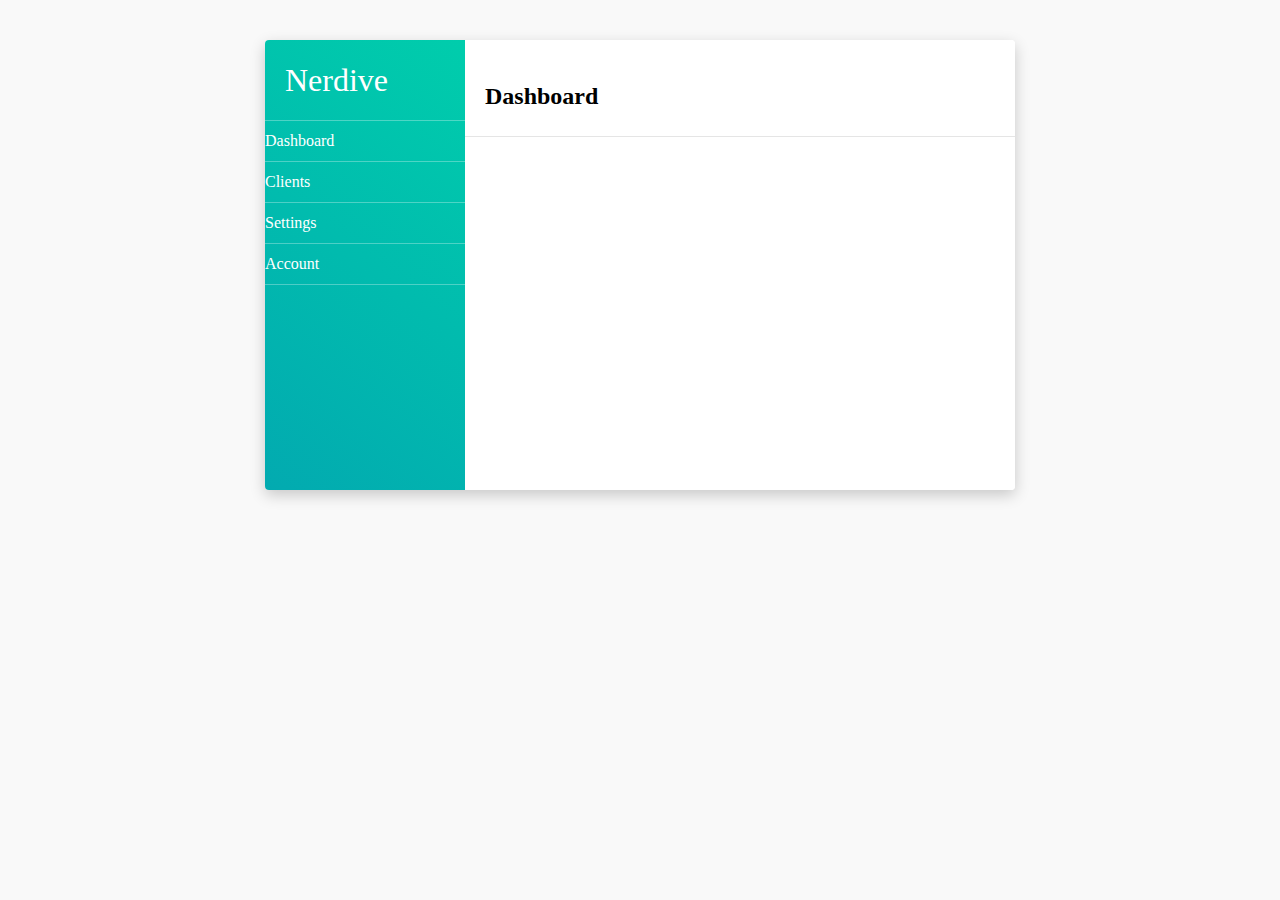
<file: account/index.html>
<!DOCTYPE html>
<html lang="nl">
<head>
    <meta charset="utf-8">
    <title>The Gram</title>
    <meta name="author" content="Sohil Alami MD1A">
    <meta name="viewport" content="width=device-width, initial-scale= 1.0">
    <link rel="stylesheet" href="style.css">
</head>
<body>
<div class="app" ng-app="nerdive" ng-controller="neriveCtrl">
  <div class="left-panel">
    <div class="logo">
      Nerdive
    </div>
    <nav>
      <a href="#" ng-class="{'active': page == 'Dashboard'}" ng-click="page = 'Dashboard'"><i class="fa fa-bolt" aria-hidden="true"></i><span>Dashboard</span></a>
      <a href="#" ng-class="{'active': page == 'Clients'}" ng-click="page = 'Clients'"><i class="fa fa-users" aria-hidden="true"></i><span>Clients</span></a>
      <a href="#" ng-class="{'active': page == 'Settings'}" ng-click="page = 'Settings'"><i class="fa fa-gear" aria-hidden="true"></i><span>Settings</span></a>
      <a href="#" ng-class="{'active': page == 'Account'}" ng-click="page = 'Account'"><i class="fa fa-user-circle" aria-hidden="true"></i><span>Account</span></a>
    </nav>
  </div>
  <div class="right-panel">
    <div class="page-container" ng-class="showPage()">
      <div class="page">
        <h1>Dashboard</h1>
        <canvas id="myChart" width="400" height="400"></canvas>
      </div>
      <div class="page">
        <h1>Clients</h1>
      </div>
      <div class="page">
        <h1>Settings</h1>
      </div>
      <div class="page">
        <h1>Account</h1>
      </div>
    </div>
  </div>
</div>
<div class="js">
  <script src="script.js"></script>
</div>
</body>
</html>
</file>
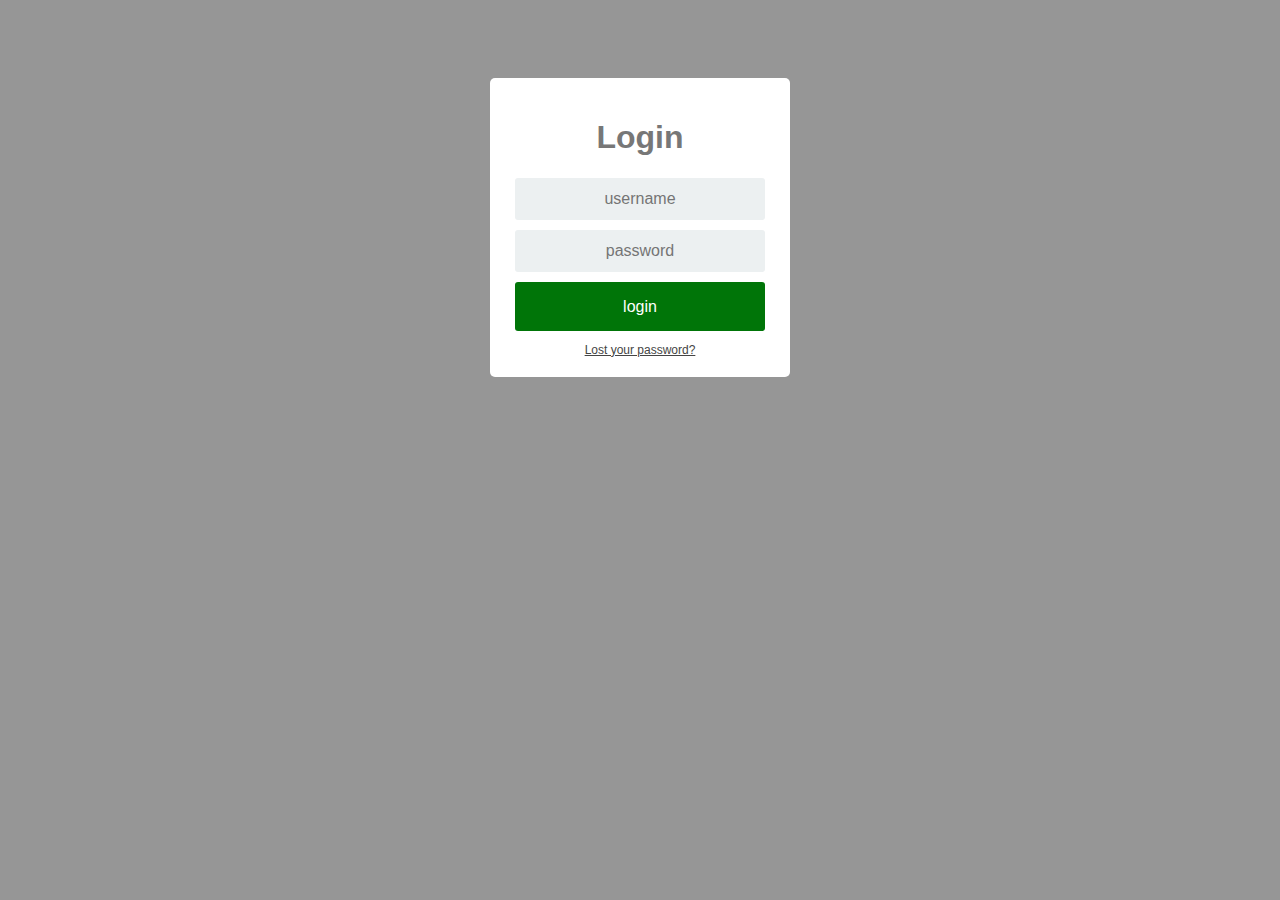
<file: log in/index.html>
<!DOCTYPE html>
<html lang="en" dir="ltr"><head><meta http-equiv="Content-Type" content="text/html; charset=UTF-8">
    <link rel="stylesheet" href="style.css">

    <meta name="author" content="Sohil Alami MG1A">
    <title>The Gram</title>
  </head>
    <body>
      <div class="login">
        <div class="login-screen">
          <div class="app-title">
            <h1>Login</h1>
          </div>
    
          <div class="login-form">
            <div class="control-group">
            <input type="text" class="login-field" value="" placeholder="username" id="login-name">
            <label class="login-field-icon fui-user" for="login-name"></label>
            </div>
    
            <div class="control-group">
            <input type="password" class="login-field" value="" placeholder="password" id="login-pass">
            <label class="login-field-icon fui-lock" for="login-pass"></label>
            </div>
    
            <a class="btn btn-primary btn-large btn-block" href="#">login</a>
            <a class="login-link" href="#">Lost your password?</a>
          </div>
        </div>
      </div>
    </body>
 </html>
</file>
<file: account/style.css>
body {
	font-family:'Source Sans Pro';
	background:#f9f9f9;
  }
  h1 {
	padding:0 20px;
	font-size:24px;
	line-height:80px;
	border-bottom:1px solid rgba(0,0,0,0.1);
	box-sizing:border-box;
  }
  .app {
	position:relative;
	margin:40px auto;
	max-width:750px;
	height:450px;
	background:#fff;
	box-shadow:0 5px 15px rgba(0,0,0,0.2);
	border-radius:4px;
	overflow:hidden;
  }
  .left-panel,
  .right-panel {
	position:absolute;
	top:0;
	left:0;
	bottom:0;
	box-sizing:border-box;
	overflow:hidden;
  }
  .left-panel {
	width:calc(100% - 550px);
	color:#fff;
	background: #02AAB0;
	min-width:60px;
	background: -webkit-linear-gradient(37deg , #02AAB0 , #00CDAC); 
	background: linear-gradient(37deg , #02AAB0 , #00CDAC);
  }
  .right-panel {
	left:auto;
	right:0;
	width:calc(100% - 60px);
	max-width:550px;
	background:#fff;
  }
  .logo {
	padding:0 20px;
	font-size:32px;
	font-weight:100;
	line-height:80px;
	border-bottom:1px solid rgba(255,255,255,0.3);
	transition:0.5s;
  }
  @media (max-width:700px) {
	.logo {
	  margin-top:-80px;
	}
  }
  nav {
	overflow:hidden;
  }
  nav a {
	position:relative;
	padding:0;
	line-height:40px;
	color:#fff;
	border-bottom:1px solid rgba(255,255,255,0.3);
	box-sizing:border-box;
	text-decoration:none;
	display:block;
  }
  nav a i {
	width:40px;
	text-align:center;
  }
  @media (max-width:700px) {
	nav a i {
	  width:100%;
	  height:0;
	  line-height:50px;
	}
  }
  nav a:hover {
	background:rgba(255,255,255,0.1);
  }
  nav a.active {
	background:rgba(255,255,255,0.1);
  }
  @media (max-width:700px) {
	nav a span {
	  display:block;
	  text-align:center;
	  font-size:11px;
	  margin-top:-15px;
	}
  }
  .page-container {
	position:absolute;
	margin:auto;
	top:0;
	left:0;
	bottom:0;
	width:400%;
	transition:0.45s ease-in-out;
  }
  .page-container.showClients {
	transform:translate3d(-25%,0,0);
  }
  .page-container.showSettings {
	transform:translate3d(-50%,0,0);
  }
  .page-container.showAccount {
	transform:translate3d(-75%,0,0);
  }
  .page {
	width:25%;
	height:100%;
	float:left;
  }
s
</file>
<file: log in/style.css>
* {
    box-sizing: border-box;
    }
    
    *:focus {
        outline: none;
    }
    body {
    font-family: Arial;
    background-color: #969696;
    padding: 50px;
    }
    .login {
    margin: 20px auto;
    width: 300px;
    }
    .login-screen {
    background-color: #FFF;
    padding: 20px;
    border-radius: 5px
    }
    
    .app-title {
    text-align: center;
    color: #777;
    }
    
    .login-form {
    text-align: center;
    }
    .control-group {
    margin-bottom: 10px;
    }
    
    input {
    text-align: center;
    background-color: #ECF0F1;
    border: 2px solid transparent;
    border-radius: 3px;
    font-size: 16px;
    font-weight: 200;
    padding: 10px 0;
    width: 250px;
    transition: border .5s;
    }
    
    input:focus {
    border: 2px solid #969696;
    box-shadow: none;
    }
    
    .btn {
      border: 2px solid transparent;
      background: #007508;
      color: #ffffff;
      font-size: 16px;
      line-height: 25px;
      padding: 10px 0;
      text-decoration: none;
      text-shadow: none;
      border-radius: 3px;
      box-shadow: none;
      transition: 0.25s;
      display: block;
      width: 250px;
      margin: 0 auto;
    }
    
    .btn:hover {
      background-color: #969696;
    }
    
    .login-link {
      font-size: 12px;
      color: #444;
      display: block;
        margin-top: 12px;
    }
</file>
